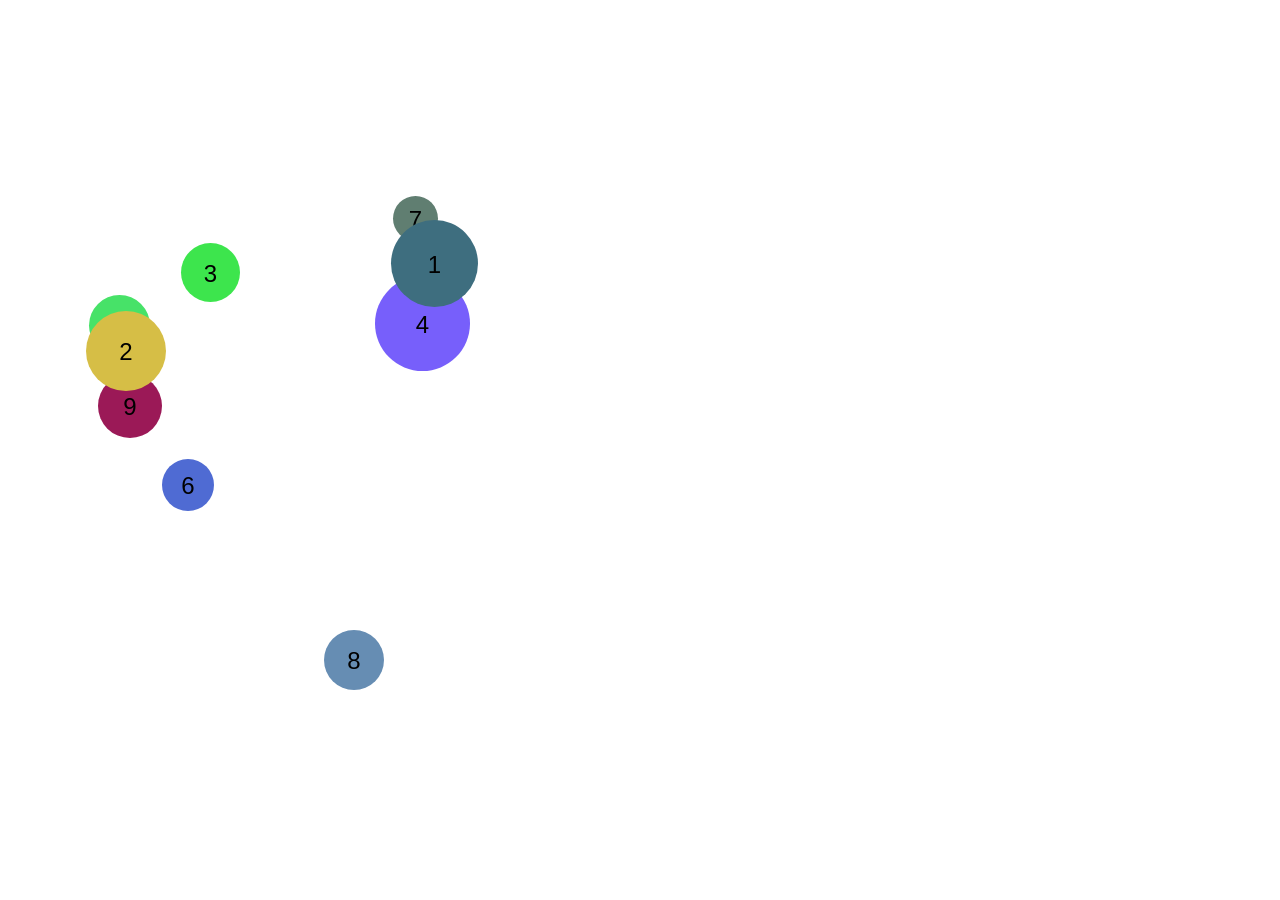
<file: click-number/index.html>
<!DOCTYPE html>
<html>
<head>
    <title>Click Number</title>
    <meta charset="UTF-8">
    <link rel="stylesheet" href="css/styles.css">
</head>
<body>
    <div id="main"></div>

    <script src="js/scripts.js"></script>
</body>
</html>
</file>
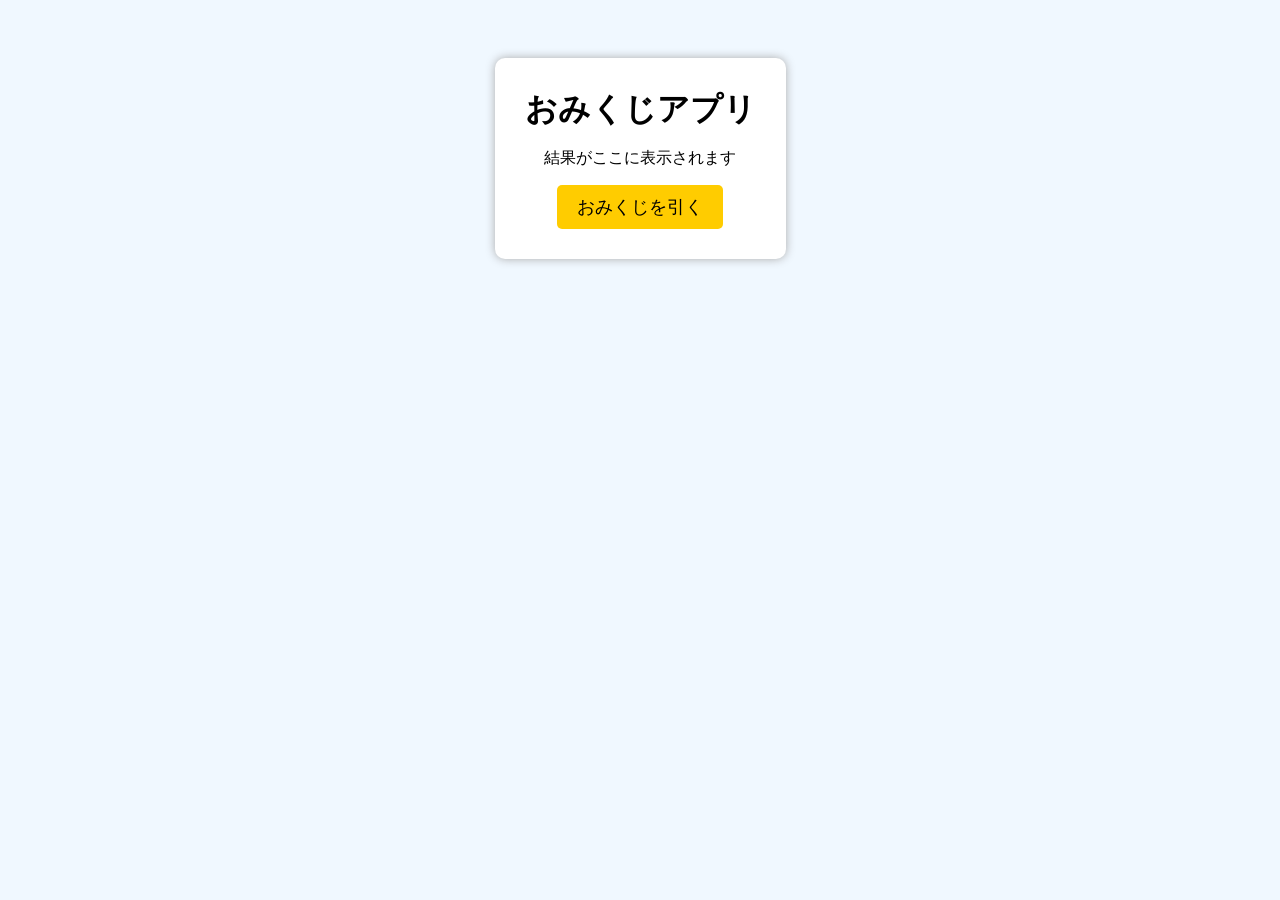
<file: omikuji/index.html>
<!DOCTYPE html>
<html lang="ja">
<head>
  <meta charset="UTF-8">
  <meta name="viewport" content="width=device-width, initial-scale=1.0">
  <title>Omikuji App</title>
  <link rel="stylesheet" href="css/styles.css">
</head>
<body>
  <div class="container"> 
    <h1>おみくじアプリ</h1>
    <p id="result">結果がここに表示されます</p> 
    <button id="draw">おみくじを引く</button>
  </div>
  <script src="js/scripts.js"></script>
</body>
</html>
</file>
<file: click-number/css/styles.css>
body {
    font-family: sans-serif;
}

.circle {
    position: absolute;
    border: none;
    font-size: 24px;
    text-align: center;
    cursor: pointer;
}

.rainbow {
    animation: rainbowFlash 1s linear infinite;
}

@keyframes rainbowFlash {
    0%   { background-color: red; }
    16%  { background-color: orange; }
    33%  { background-color: yellow; }
    50%  { background-color: green; }
    66%  { background-color: blue; }
    83%  { background-color: indigo; }
    100% { background-color: violet; }
}
</file>
<file: omikuji/css/styles.css>
body {
    text-align: center; 
    padding: 50px; 
    background-color: #f0f8ff;
}

h1 {
    margin: 0;
}

.container {
    background: white;
    padding: 30px; 
    border-radius: 10px; 
    box-shadow: 0 0 10px #aaa;
    display: inline-block; 
}

button {
    padding: 10px 20px; 
    font-size: 18px; 
    background: #ffcc00; 
    border: none; 
    border-radius: 5px; 
    cursor: pointer;
}
</file>
